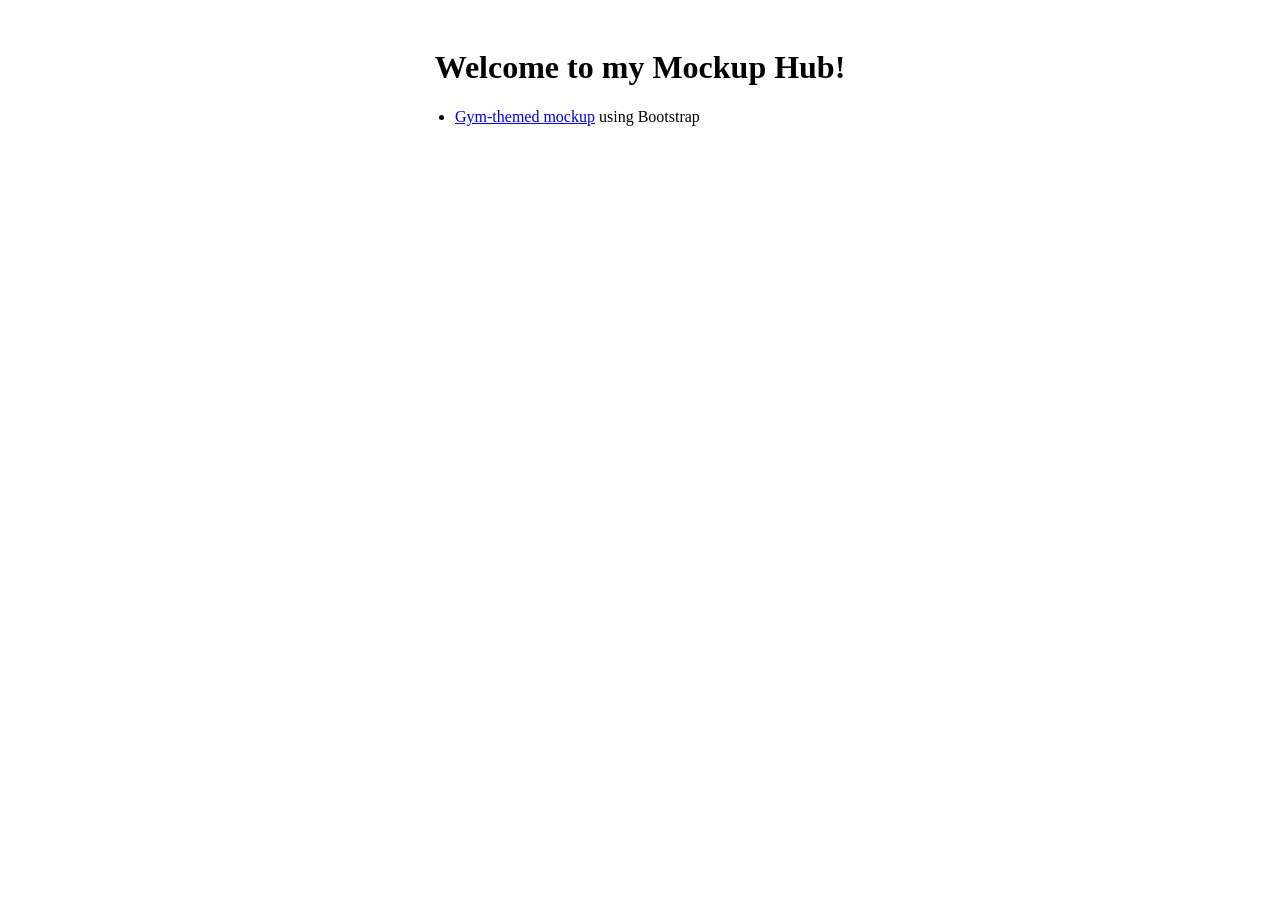
<file: index.html>
<!DOCTYPE html>
<html lang="en">
  <head>
    <meta charset="UTF-8" />
    <meta name="viewport" content="width=device-width, initial-scale=1.0" />
    <title>Mockup Hub</title>
    <link rel="stylesheet" href="style.css" />
  </head>
  <body>
    <h1>Welcome to my Mockup Hub!</h1>
    <section id="links">
      <ul>
        <li>
          <a href="https://sethstephanz.github.io/gym-mockup/"
            >Gym-themed mockup</a
          >
          using Bootstrap
        </li>
      </ul>
    </section>
  </body>
</html>
</file>
<file: style.css>
body {
  padding: 20px;
}
h1 {
  text-align: center;
}

p {
  text-align: center;
}

#links {
  max-width: 450px;
  margin: 0 auto;
}
</file>
